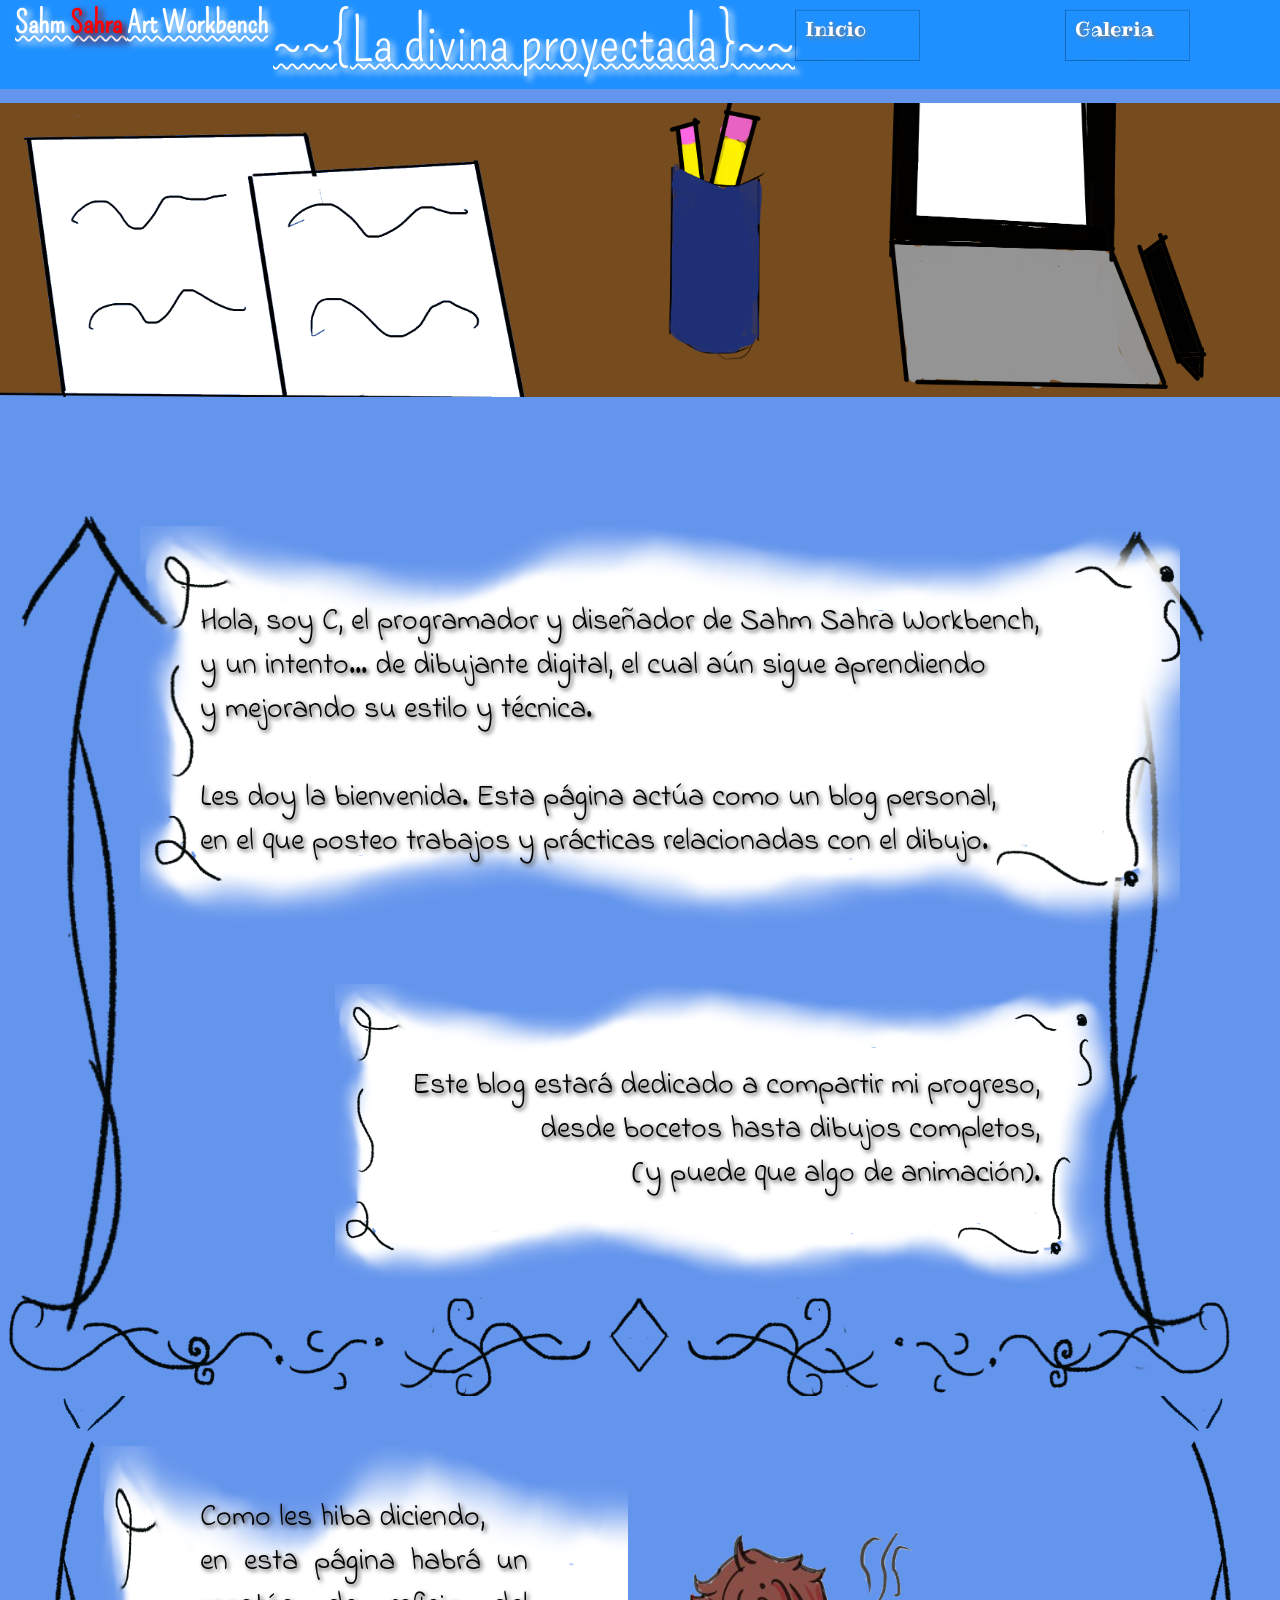
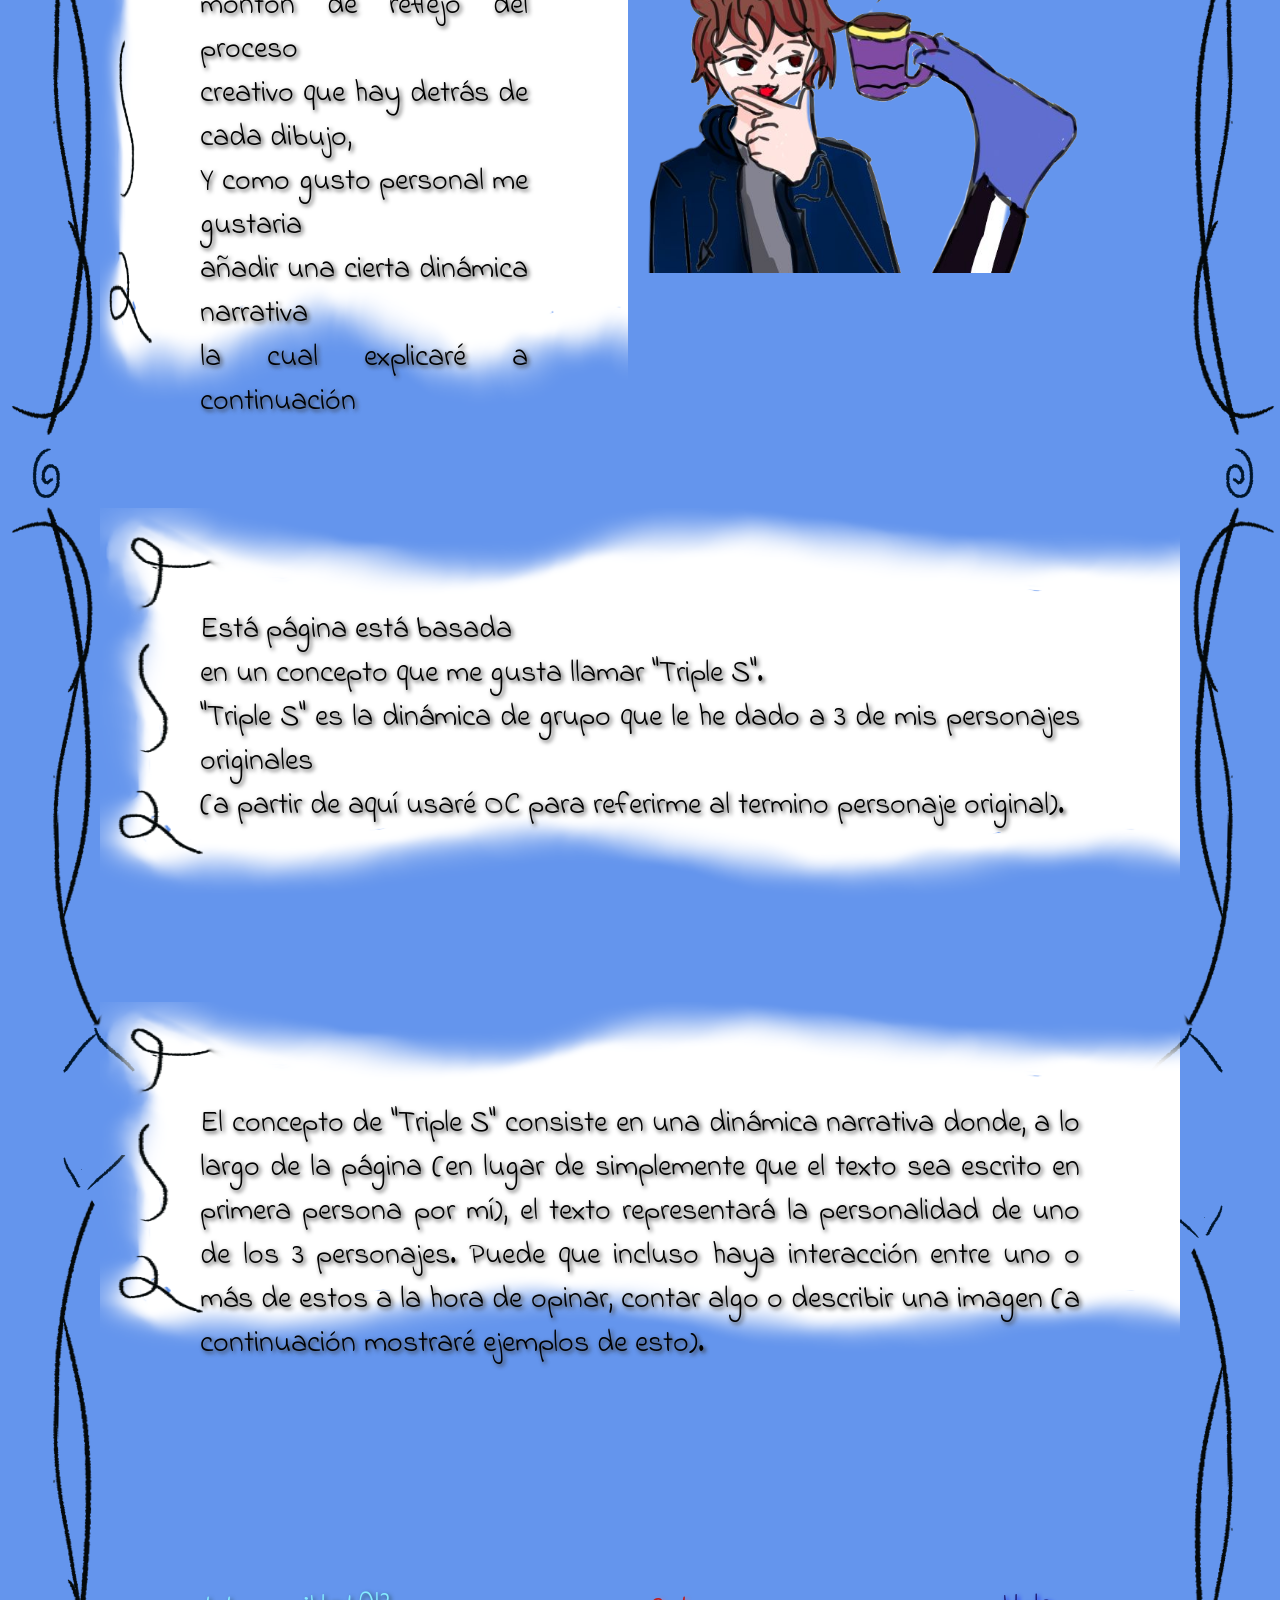
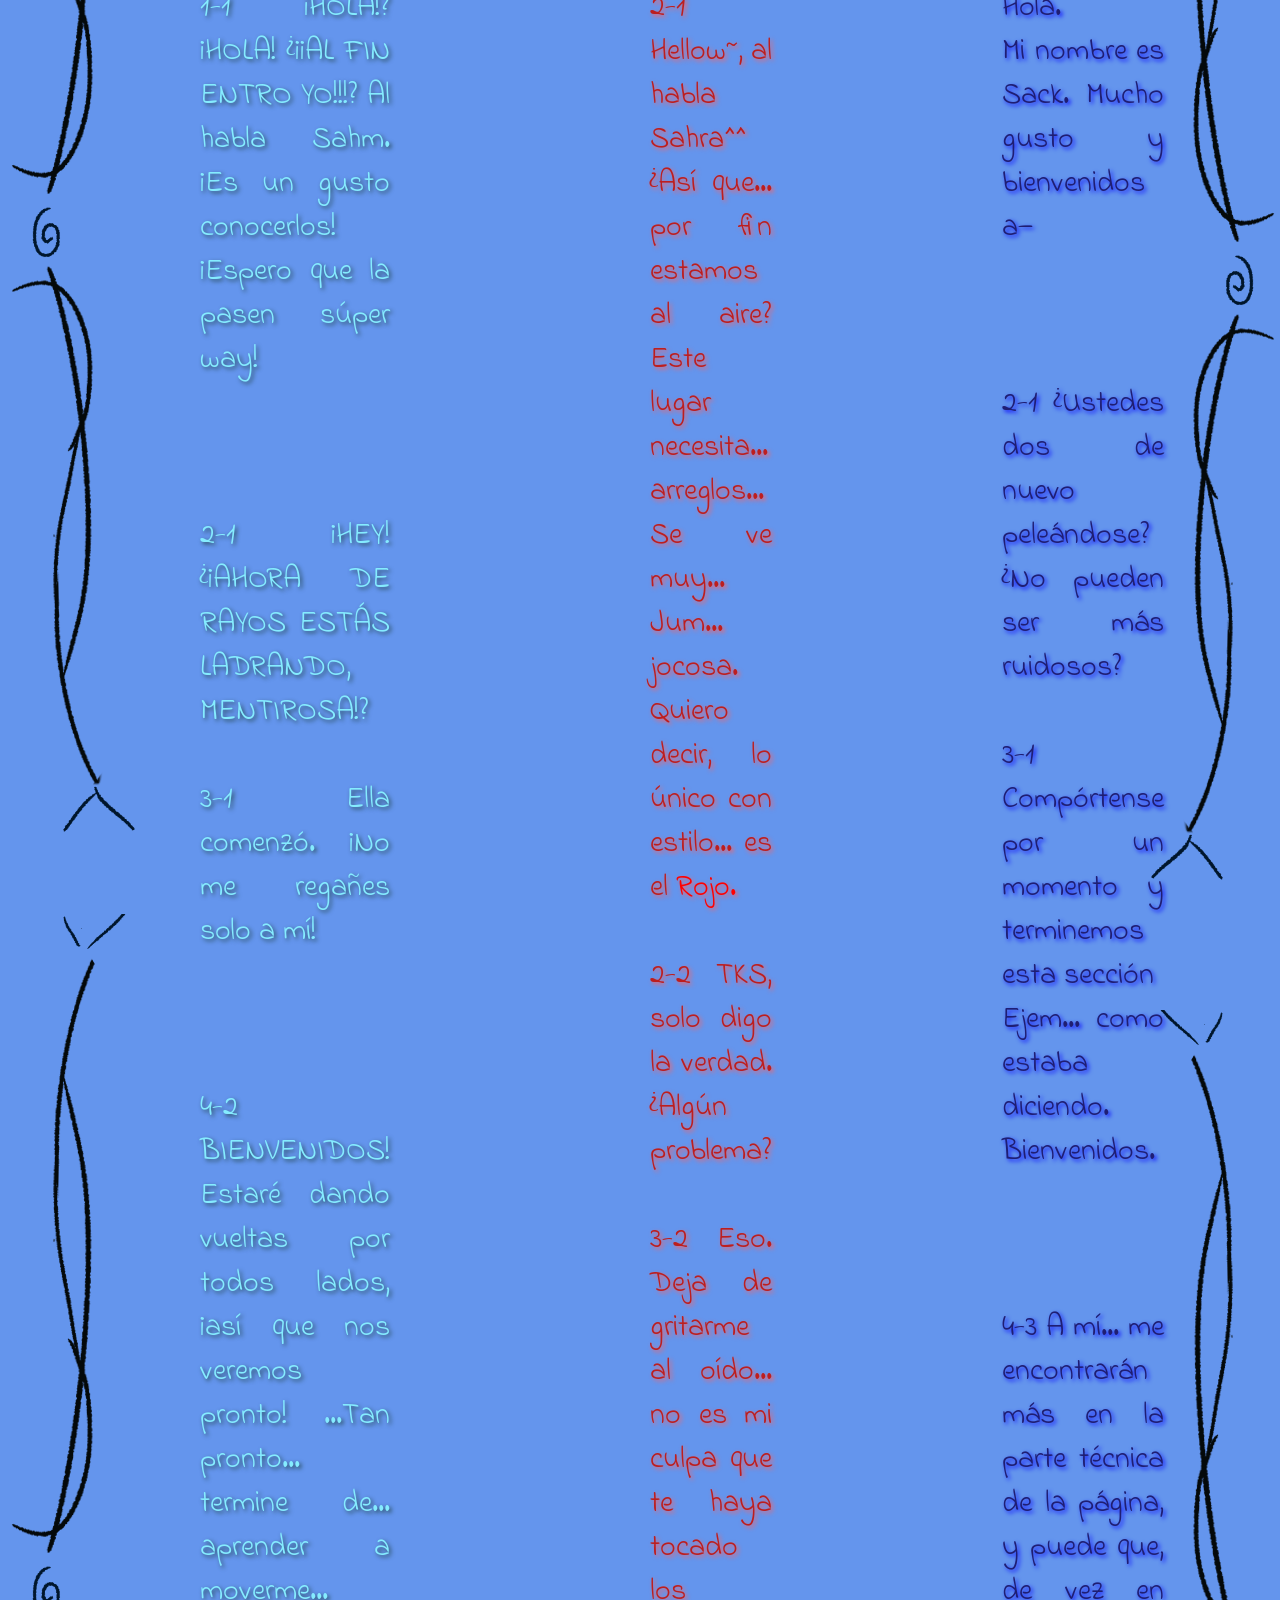
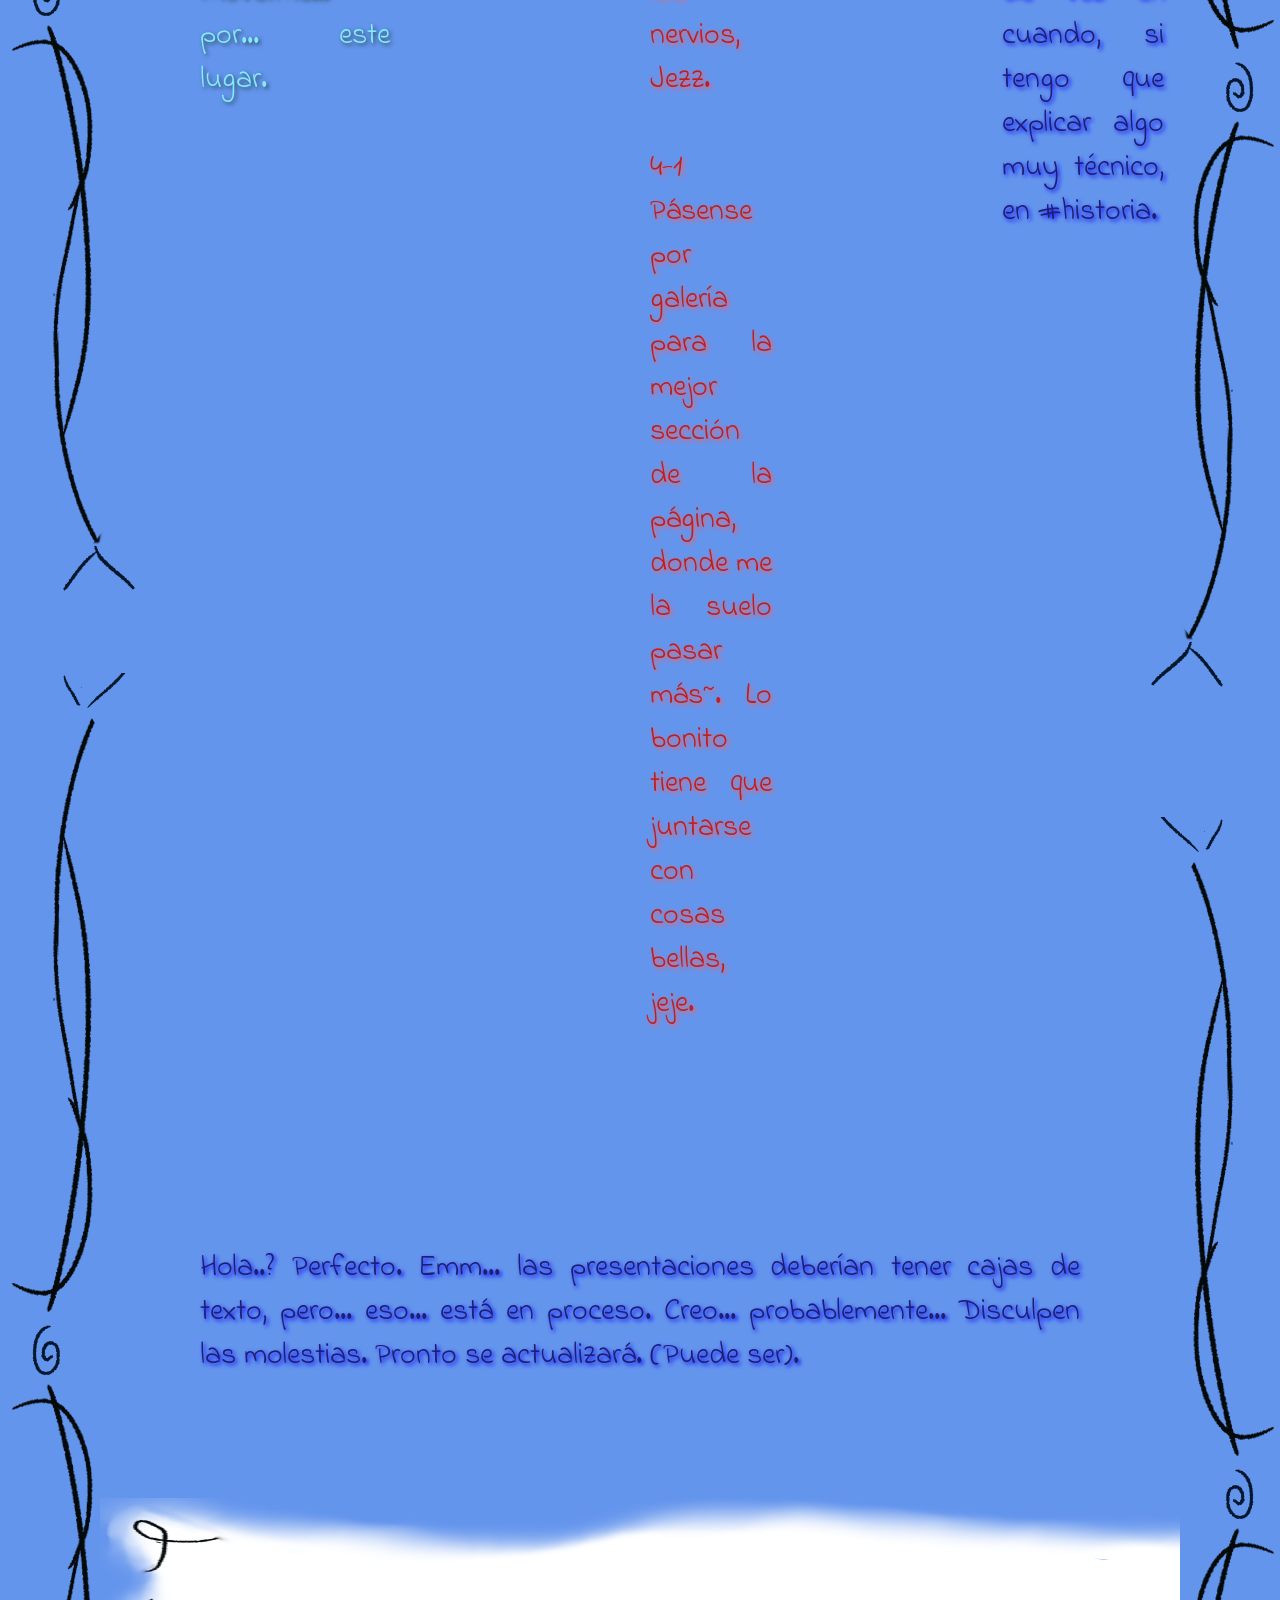
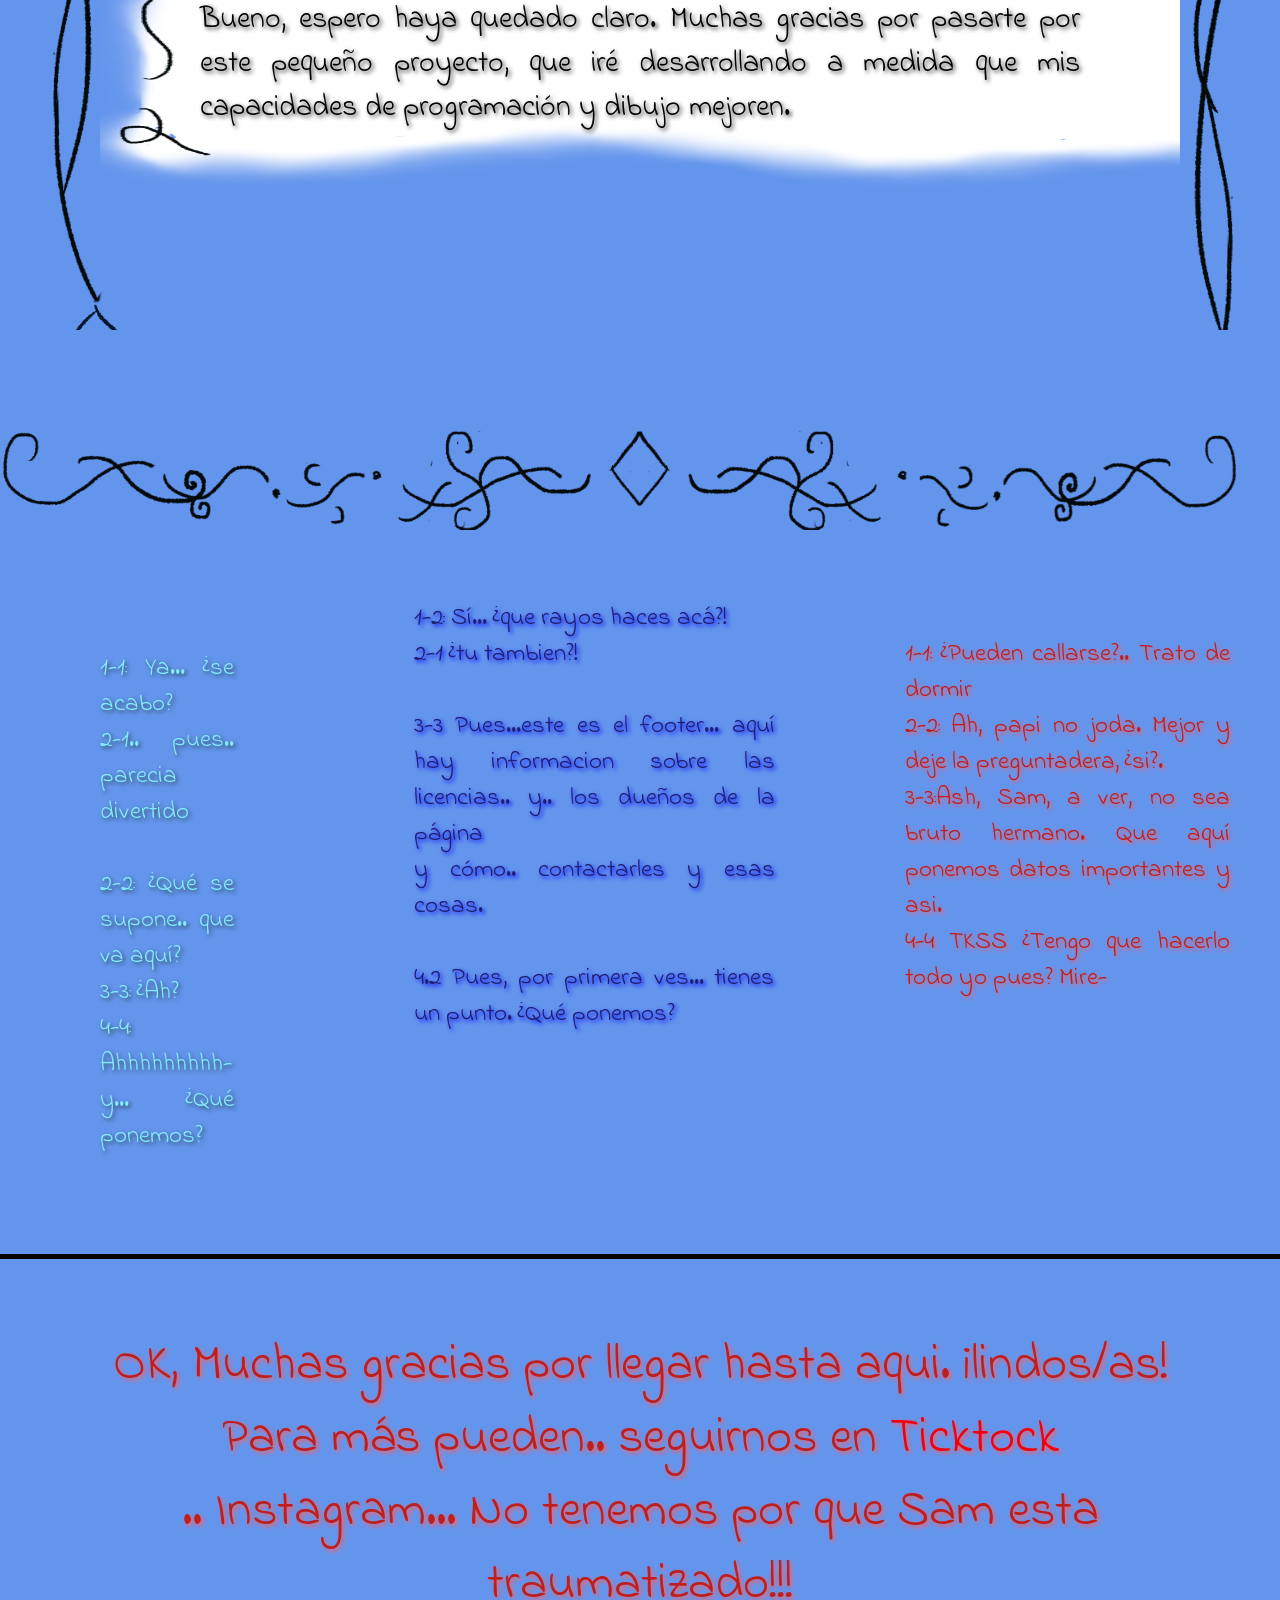
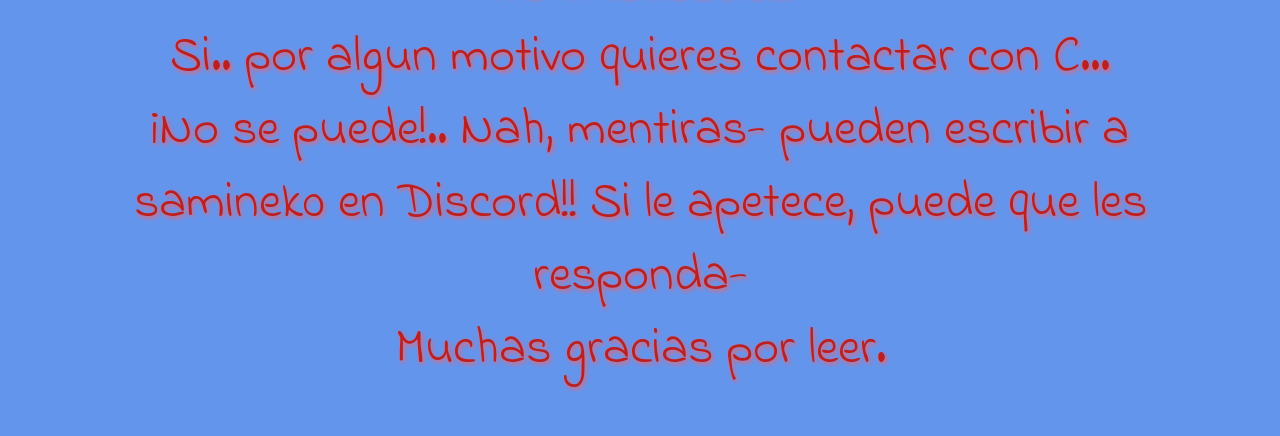
<file: index.html>
<!DOCTYPE html>
<html lang="en">
<head>
    <meta charset="UTF-8">
    <meta name="viewport" content="width=device-width, initial-scale=1.0">
    <title>Sahm Sahra art workbench</title>
    <link rel="stylesheet" href="Dis_index.css">
</head>
<body>
    <header>

            <h1 id="titulo"><sub></sub>Sahm <span id="sahra-sack"><span id="sahra">Sahra </span><span id="sack">Sack</span></span> Art Workbench</h1> 
            <p><sub>~~{La divina proyectada}~~</sub></p>  
                         
            <nav id="navegacion">   
                <a href="index.html" class="inicio">Inicio
                    <img  class = "boton" src="imagenes/botonsamprueba.png" alt="botonA">
                    <img class ="sam" src="imagenes/Samy.png" alt="sam">
                </a>
                    
                 <a href="galeria.html" class="galeria">Galeria 
                    <img  class = "botonG" src="imagenes/botonsamprueba.png" alt="botonb">
                    <img class = "Sahraboton" src="imagenes/Sahra.png" alt="sahraboton">
                 </a>
                <a href="Historia.html" class="historia">Historia
                    <img  class = "botonH" src="imagenes/botonsamprueba.png" alt="botonC">
                    <img class = "sahm_sahra" src="imagenes/sahm_sahra.png" alt="sahraboton">
                </a>
            </nav>

            
    </header>
    <main>
         <section id="banner">
      
            <img class="banner" src="imagenes/test fondo.png" alt="banner">

         </section>
         <div class="Intro">
         <p id="intro">Hola, soy C, el programador y diseñador de Sahm Sahra Workbench, 
            <br>y un intento... de dibujante digital, el cual aún sigue aprendiendo 
            <br>y mejorando su estilo y técnica.
            <br>
            <br>Les doy la bienvenida. Esta página actúa como un blog personal,
            <br>en el que posteo trabajos y prácticas relacionadas con el dibujo. </p>
         <p id="intro2">Este blog estará dedicado a compartir mi progreso,<br>desde bocetos hasta dibujos completos,
            <br>(y puede que algo de animación).</p>
         </div>
            <section class =" SegundaSeccion">
            <div class="ExplicacionTripleS">
                <div class="textoTriples">
            <P Id="intropart2">Como les hiba diciendo,  
                <br>en esta página habrá un montón de reflejo del proceso 
                <br>creativo que hay detrás de cada dibujo,
                <br>Y como gusto personal me gustaria 
                <br>añadir una cierta dinámica narrativa
                <br>la cual explicaré a continuación
            </p>
            </div>
                <img src="imagenes/Jum.png" alt="jumm" class="jumm">
        </div>
        <br>
        <br>
        <br>
        <p id="intropart3">Está página está basada
            <br>en un concepto que me gusta llamar "Triple S". <br>"Triple S" es la dinámica de grupo que le he dado a 3 de mis personajes originales <br> (a partir de aquí usaré OC para referirme al termino personaje original).
        </p>
        <br>
        <br>
        <br>
         <div>
            <p id=intropart4>
             El concepto de "Triple S" consiste en una dinámica
            narrativa donde, a lo largo de la página (en lugar de simplemente
            que el texto sea escrito en primera persona por mí), el texto representará la
            personalidad de uno de los 3 personajes. Puede que incluso haya
            interacción entre uno o más de estos a la hora de opinar, contar algo
            o describir una imagen (a continuación mostraré ejemplos de esto).
                
                
            </p>    
        </div>
        <div class=" descripciontripleS">
            <p id="sam">1-1 ¡HOLA!? ¡HOLA! ¿¡¡AL FIN ENTRO YO!!!? Al habla Sahm. ¡Es un gusto conocerlos! ¡Espero que la pasen súper way!
                <br>
                <br>
                <br>
                <Br> 2-1 ¡HEY! ¿¡AHORA DE RAYOS ESTÁS LADRANDO, MENTIROSA!?
                <br>
                <br> 3-1 Ella comenzó. ¡No me regañes solo a mí!
                <br>
                <br>
                <Br>
                <br>4-2 BIENVENIDOS! Estaré dando vueltas por todos lados, ¡así que nos veremos pronto! ...Tan pronto... termine de... aprender a moverme... por... este lugar.
                    <p>
            <p id="textSah">2-1 Hellow~, al habla Sahra^^ ¿Así que... por fin estamos al aire? Este lugar necesita... arreglos... Se ve muy... Jum... jocosa. Quiero decir, lo único con estilo... es el <span  style=color:#FF0000>Rojo.</span>
                <Br>
                <Br> 2-2 TKS, solo digo la verdad. ¿Algún problema?
                <br>
                <br> 3-2 Eso. Deja de gritarme al oído... no es mi culpa que te haya tocado los nervios, Jezz.
                <br> 
                <br>  4-1 Pásense por galería para la mejor sección de la página, donde me la suelo pasar más~. Lo bonito tiene que juntarse con cosas bellas, jeje.
            <p id="Sack">Hola.
                <BR>Mi nombre es Sack. Mucho gusto y bienvenidos a—
                <br>
                <br>
                <br>
                <br>2-1 ¿Ustedes dos de nuevo peleándose? 
                <br>¿No pueden ser más ruidosos?
                <br>
                <br>3-1 Compórtense por un momento y terminemos esta sección
                <br> Ejem... como estaba diciendo. Bienvenidos.
                <br>
                <br>
                <br>
                <br> 4-3 A mí... me encontrarán más en la parte técnica de la página, y puede que, de vez en cuando, si tengo que explicar algo muy técnico, en #historia.
                
            </p>


        </div>
        <section>
            <p class="sack">Hola..? Perfecto. Emm... las presentaciones deberían tener cajas de texto, pero... eso... está en proceso. Creo... probablemente... Disculpen las molestias. Pronto se actualizará. (Puede ser).</p>
        </section>
        <div>
            <p id="Finintroduccion">Bueno, espero haya quedado claro. Muchas gracias por pasarte por este pequeño proyecto, que iré desarrollando a medida que mis capacidades de programación y dibujo mejoren.</p>
        </div>
        </section>
        
       
    </main>
    <footer>
        <div class="cierre"></div>
        <div class="fotterdialogo" >
            <p id="Sam">1-1: Ya... ¿se acabo?
            <br>2-1.. pues.. parecia divertido
            <br>
            <br> 2-2: ¿Qué se supone.. que va aquí?
            <br> 3-3: ¿Ah?
            <br> 4-4: Ahhhhhhhhh- y... ¿Qué ponemos?
            </p>
            <p id="Sackfot">1-2: Sí... ¿que rayos haces acá?!
            <br>2-1 ¿tu tambien?!

            <br>
            <br> 3-3 Pues...este es el footer... aquí hay informacion sobre  las licencias.. y.. los dueños de la página
            <br> y cómo.. contactarles y esas cosas.
            <br>
            <br>4.2 Pues, por primera ves... tienes un punto. ¿Qué ponemos?
    
            </p>
    
            <p id="Sahrafot"><br>
                1-1: ¿Pueden callarse?.. Trato de dormir
                <br>2-2: Ah, papi no joda. Mejor y deje la preguntadera, ¿si?.
                <br>3-3:Ash, Sam, a ver, no sea bruto hermano. Que aquí ponemos datos importantes y asi.
                <br>4-4 TKSS ¿Tengo que hacerlo todo yo pues? Mire-
            </p>
            
        </div>
        <hr style="height:5px;border-width:0;background-color:black">
        <section id="Sahracierra">OK, Muchas gracias por llegar hasta aqui. ¡lindos/as!
            <br> Para más pueden.. seguirnos en 
                <a href="https://www.tiktok.com/@sahm_sahra_sack">Ticktock</a>
            <br>.. Instagram... No tenemos por que Sam esta traumatizado!!!
            <br> Si.. por algun motivo quieres contactar con C... 
            <br> ¡No se puede!.. Nah, mentiras- pueden escribir a saminek0 en Discord!! Si le apetece, puede que les responda-
            <br>Muchas gracias por leer.
        </p></section>

    </footer>
</body>
</html>
</file>
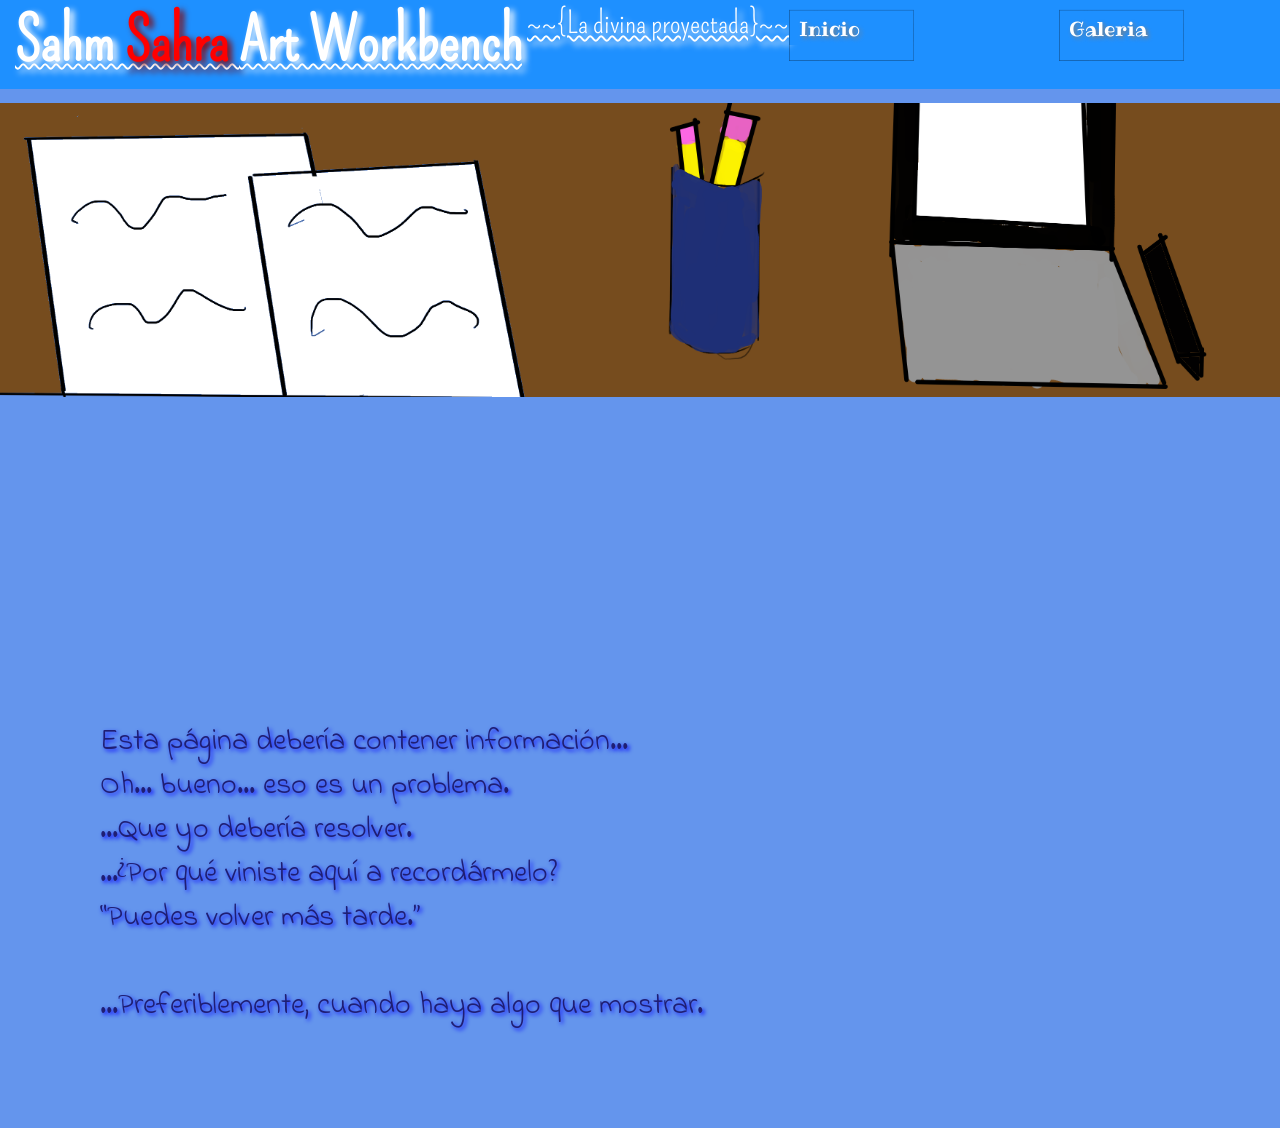
<file: galeria.html>
<!DOCTYPE html>
<html lang="en">
<head>
    <meta charset="UTF-8">
    <meta name="viewport" content="width=device-width, initial-scale=1.0">
    <title>Sahm Sahra art workbench</title>
    <link rel="stylesheet" href="Dis_galeria.css">
</head>
<body>
    <header>

            <h1 id="titulo">Sahm <span id="sahra-sack"><span id="sahra">Sahra </span><span id="sack">Sack</span></span> Art Workbench</h1>
            <p><sub>~~{La divina proyectada}~~</sub></p>                
            <nav id="navegacion">   
                <a href="index.html" class="inicio">Inicio
                    <img  class = "boton" src="imagenes/botonsamprueba.png" alt="botonA">
                    <img class ="sam" src="imagenes/Samy.png" alt="sam">
                </a>
                    
                 <a href="galeria.html" class="galeria">Galeria 
                    <img  class = "botonG" src="imagenes/botonsamprueba.png" alt="botonb">
                    <img class = "Sahraboton" src="imagenes/Sahra.png" alt="sahraboton">
                 </a>
                <a href="historia.html" class="historia">Historia
                    <img  class = "botonH" src="imagenes/botonsamprueba.png" alt="botonC">
                    <img class = "sahm_sahra" src="imagenes/sahm_sahra.png" alt="sahraboton">
                </a>
            </nav>

            
    </header>
    <main>
         <section id="banner">
      
            <img class="banner" src="imagenes/test fondo.png" alt="banner">
         </section>    
        <div>
             <p id="Sack">Esta página debería contener información...<br>
                Oh... bueno... eso es un problema.<br>
                ...Que yo debería resolver.<br>
                ...¿Por qué viniste aquí a recordármelo? 
            <br>“Puedes volver más tarde.”
            <br>
            <br>...Preferiblemente, cuando haya algo que mostrar.
            </p>
        </div>

        
    </footer>
</body>
</html>
</file>
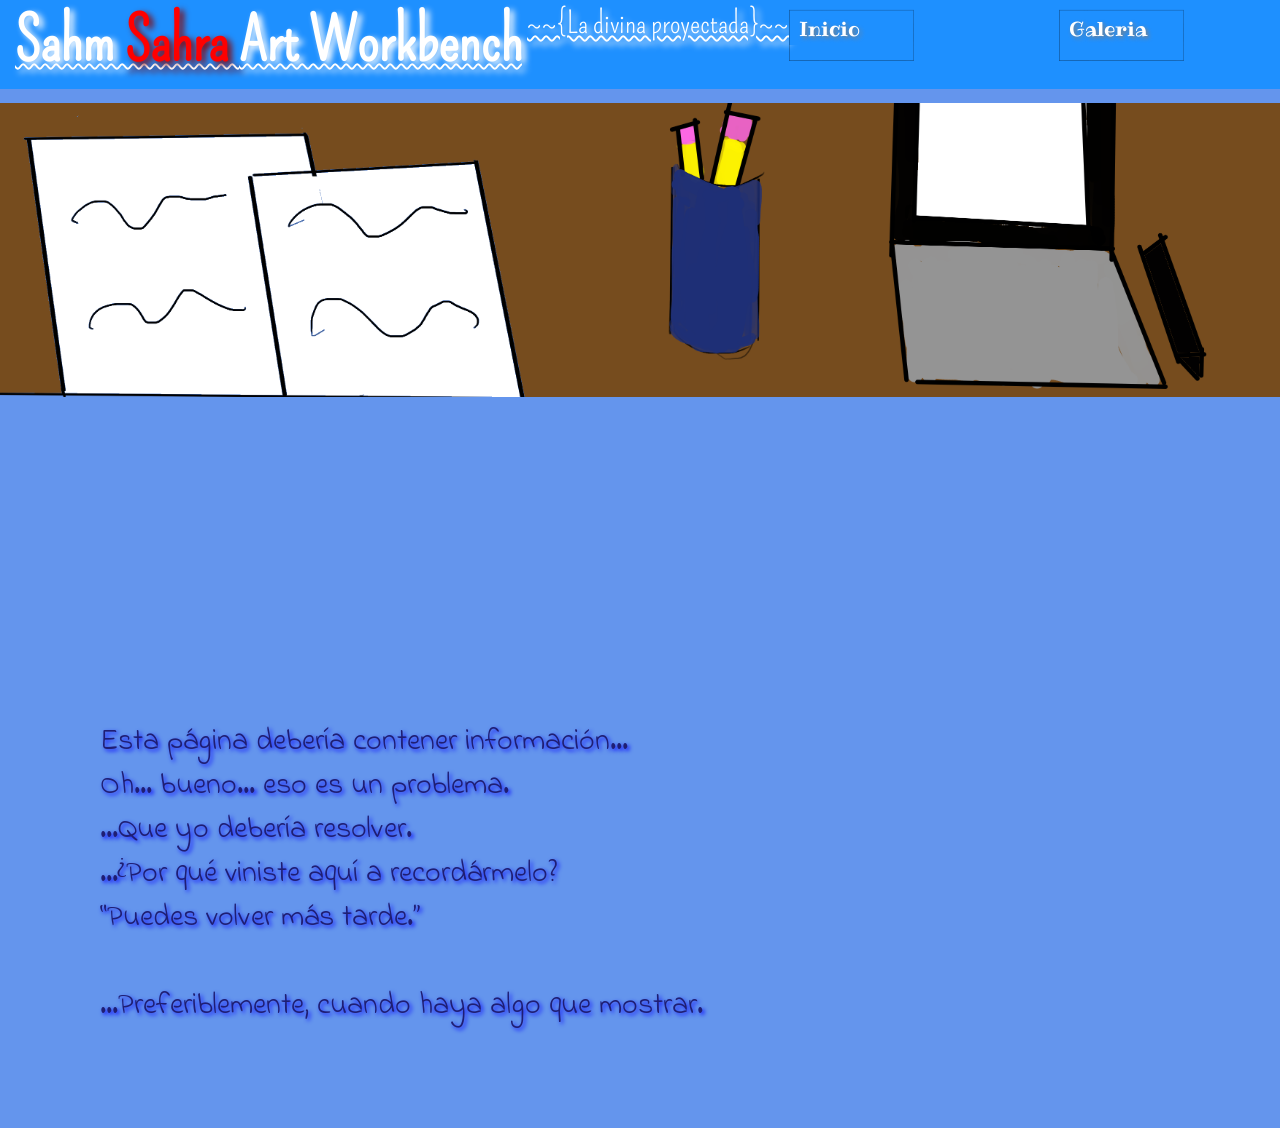
<file: historia.html>
<!DOCTYPE html>
<html lang="en">
<head>
    <meta charset="UTF-8">
    <meta name="viewport" content="width=device-width, initial-scale=1.0">
    <title>Sahm Sahra art workbench</title>
    <link rel="stylesheet" href="Dis_historia.css">
</head>
<body>
    <header>

            <h1 id="titulo">Sahm <span id="sahra-sack"><span id="sahra">Sahra </span><span id="sack">Sack</span></span> Art Workbench</h1>
            <p><sub>~~{La divina proyectada}~~</sub></p>                 
            <nav id="navegacion">   
                <a href="index.html" class="inicio">Inicio
                    <img  class = "boton" src="imagenes/botonsamprueba.png" alt="botonA">
                    <img class ="sam" src="imagenes/Samy.png" alt="sam">
                </a>
                    
                 <a href="galeria.html" class="galeria">Galeria 
                    <img  class = "botonG" src="imagenes/botonsamprueba.png" alt="botonb">
                    <img class = "Sahraboton" src="imagenes/Sahra.png" alt="sahraboton">
                 </a>
                <a href="historia.html" class="historia">Historia
                    <img  class = "botonH" src="imagenes/botonsamprueba.png" alt="botonC">
                    <img class = "sahm_sahra" src="imagenes/sahm_sahra.png" alt="sahraboton">
                </a>
            </nav>

            
    </header>
    <main>
         <section id="banner">
      
            <img class="banner" src="imagenes/test fondo.png" alt="banner">
         </section>
        <div>
            <p id="Sack">Esta página debería contener información...<br>
                Oh... bueno... eso es un problema.<br>
                ...Que yo debería resolver.<br>
                ...¿Por qué viniste aquí a recordármelo? 
            <br>“Puedes volver más tarde.”
            <br>
            <br>...Preferiblemente, cuando haya algo que mostrar.
            </p>
        </div>
    </main>
    <footer>

    </footer>
</body>
</html>
</file>
<file: Dis_index.css>
@import url('https://fonts.googleapis.com/css2?family=Pompiere&display=swap');
@import url('https://fonts.googleapis.com/css2?family=Pompiere&family=Ribeye&display=swap');
@import url('https://fonts.googleapis.com/css2?family=Indie+Flower&family=Pompiere&family=Ribeye&display=swap');
*{
    margin: 0;
    padding: 0;
    box-sizing: border-box;
    text-decoration: none;
}
body{
    background-color:cornflowerblue;
}
header{
    position: fixed;
    display:flex;
    width: 100%;
    height:89px;
    background-color:dodgerblue;
    align-items: flex-start; 
    justify-content: space-between;
    padding: 5px 10px;
    p sub{
                font-family: 'Pompiere', cursive;
        color: white;
        font-size: 60px;
        margin-left: 5px;
        white-space: nowrap;
        text-decoration-line: underline;
        text-decoration-style: wavy;
        text-decoration-color: white;
        text-decoration-thickness: 2px;
        text-underline-offset: 2px;
        text-shadow:4px 4px 6px white;

    }
    /*titulo de la pagina*/
    h1{
        
        font-family: 'Pompiere', cursive;
        color: white;
        font-size: 30px;
        margin-left: 5px;
        white-space: nowrap;
        text-decoration-line: underline;
        text-decoration-style: wavy;
        text-decoration-color: white;
        text-decoration-thickness: 2px;
        text-underline-offset: 2px;
        text-shadow:4px 3px 6px white;
    }
    /*titulo de la pagina y es el estilo del.. nombre-*/
    /*botones- y sus animaciones (  esto NO SE  toca)*/
    #navegacion{
        /*ajuste espacio en los botones ( el nav y todo eso*/
        gap: 100px;
        display:flex;
        /*ajuste espacio en los botones ( el nav y todo eso*/
         /*Esta parte de aca es la que.. define un poco la fuente de los botones. y que a pasar para encima baje*/
        a{
            background-color: dodgerblue;
            width:150px;
            height:40px;
            font-family: 'Ribeye', cursive;
            color: white;
            font-size: 20px;
            margin-right: 20px;
            transition: all 0.3s ease-in-out;
            text-shadow: 2px 2px 4px gray;
            padding: 10px;
        }
        a:hover {

        
        transform: translateY(30px);
            
    }
    /*Esta parte de aca es la que.. define un poco la fuente de los botones y que al pasar por encima baje para abajo.*/
    }
    /*esta parte define el boton de inicio.*/
    a.inicio{
        position:relative;
        display:inline-block;
    }
    .boton{ 

        z-index:2;
        top: 0;
        left:0;
        width:125px;
        height: 60px;
        object-fit: contain;
        display:block;
        position:absolute;
    
    }
    /*esta parte define el boton de inicio.*/
    /*controlador de la imagen del boton inicio y de sam*/
    .sam {
        width: 100px;
        height: auto;
        object-fit: contain;
        display: block;
        position: absolute;
        z-index: 3;
        left: calc(50% + 6px);
        top: -55px;
        transform: translateX(-50%);
        opacity: 0;
        pointer-events: none;
        transition: top 0.3s ease, opacity 0.3s ease;
    }


    a.inicio:hover .sam {

        opacity: 1;
    }
    /*controlador de la imagen del boton inicio y de sam*/
    /*propiedades del boton de galeria*/
    a.galeria{
        position:relative;
        display:inline-block;
        width:125px;
        height:60px;
        z-index:1;
    }
    .botonG{
        z-index:2;
        top: 0;
        left:0;
        width:125px;
        height: 60px;
        object-fit: contain;
        display:block;
        position:absolute;

    }
    /*propiedades del boton de galeria*/
    /*controlador del del boton de galeria*/
    .Sahraboton{
        width: 150px;
        height: auto;
        object-fit: contain;
        display: block;
        position: absolute;
        z-index: 3;
        left: calc(50% + 70px);
        top: -50px;
        transform: translateX(-50%);
        opacity: 0;
        visibility: hidden;
        pointer-events: none;
        transition: top 0.3s ease, opacity 0.3s ease;

    }
    a.galeria:hover .Sahraboton{
            opacity:1;
            visibility: visible;
            

    }
     /*controlador del del boton de galeria*/
    a.historia{
    position:relative;
    display:inline-block;
    width:125px;
    height:60px;
    z-index:1;
    }
    .botonH{
        z-index:2;
        top: 0;
        left:0;
        width:125px;
        height: 60px;
        object-fit: contain;
        display:block;
        position:absolute;

    
    }
    .sahm_sahra{
        width: 150px;
        height: auto;
        object-fit: contain;
        display: block;
        position: absolute;
        z-index: 3;
        left: calc(50% + -110px);
        top: -60px;
        transform: translateX(-50%);
        opacity: 0;
        visibility: hidden;
        pointer-events: none;
        transition: top 0.3s ease, opacity 0.3s ease;
   
    }
    .historia:hover .sahm_sahra{
        opacity:1;
            visibility: visible;
            

    }

/*botones- y sus animaciones (  esto NO SE  toca)*/
}
/*Estilos de los primeros 2 parrafos*/
main p#intro{
    text-align:justify;
    text-shadow: 2px 2px 4px #333333;
    font-family: 'Indie Flower', cursive;
    padding: 100px;
    margin-top: -100px;
    font-size: 30px;
    color:black;
    max-width: 700ch;
    background-image: url('imagenes/marco.png');
    background-position-x: 40px;
    background-position-y: 40%;
    background-repeat: no-repeat;
    background-size:1100px 400px;

}
main p#intro2{
    text-align:right;
    text-shadow: 2px 2px 4px #333333;
    font-family: 'Indie Flower', cursive;
    padding: 100px;
    padding-right: 100px;
    margin-right:40px;
    font-size: 30px;
    color:black;

    background-image: url('imagenes/marco.png');
    background-position-x: 98%;
    background-position-y: 20px;
    background-repeat: no-repeat;
    background-size:800px 300px;

}
/*Estilos de los primeros 2 parrafos*/

main div.ExplicacionTripleS{
    display:flex;
    align-items: center;
    justify-content: space-between;
    gap: 20px;
    margin-bottom: 30px;
}
main div.textoTriples{
    flex: 1;
}
main img.jumm{
    width: 520px;
    max-width: 40%;
    height: 600px;
    object-fit: contain;
    align-self: flex-start;
    margin: 0 100px 0 0;
}


main p#intropart2{
     text-align:justify;
    text-shadow: 2px 2px 4px #333333;
    font-family: 'Indie Flower', cursive;
    padding: 100px;
    font-size: 30px;
    color:black;
    max-width: 700ch;
    background-image: url('imagenes/marco.png');
    background-position-x: 0%;
    background-position-y: 30%;
    background-repeat: no-repeat;
    background-size:700px 560px;
    

}
main p#intropart3{
     text-align:justify;
    text-shadow: 2px 2px 4px #333333;
    font-family: 'Indie Flower', cursive;
    padding: 100px;
    margin-top: -100px;
    font-size: 30px;
    color:black;
    max-width: 700ch;
    background-image: url('imagenes/marco.png');

    background-repeat: no-repeat;
    background-size:1390px 390px;
}
main p#intropart4{
     text-align:justify;
    text-shadow: 2px 2px 4px #333333;
    font-family: 'Indie Flower', cursive;
    padding: 100px;
    margin-top: 20px;
    font-size: 30px;
    color:black;
    max-width: 700ch;
    background-image: url('imagenes/marco.png');

    background-repeat: no-repeat;
    background-size:1390px 350px;
   
}
main p#Finintroduccion{
     text-align:justify;
    text-shadow: 2px 2px 4px #333333;
    font-family: 'Indie Flower', cursive;
    padding: 100px;
    margin-top: 20px;
    font-size: 30px;
    color:black;
    max-width: 700ch;
    background-image: url('imagenes/marco.png');

    background-repeat: no-repeat;
    background-size:1490px 290px;
   
}

.descripciontripleS{
    display:flex;
    gap:30px
}

.descripciontripleS #sam{
         text-align:justify;
    text-shadow: 2px 2px 4px #23474F;
    font-family: 'Indie Flower', cursive;
    padding: 100px;
    margin-top: 20px;
    font-size: 30px;
    color:#85ECFF;
    max-width: 35ch;
    /*background-image: url('imagenes/marco.png');*/

    background-repeat: no-repeat;
    background-size:1390px 350px;

}
.descripciontripleS #textSah{
             text-align:justify;
    text-shadow: 2px 2px 4px #FF5E5E;
    font-family: 'Indie Flower', cursive;
    padding: 100px;
    margin-top: 20px;
    font-size: 30px;
    color:#BD1E1E;
    max-width: 35ch;
    /*background-image: url('imagenes/marco.png');*/

    background-repeat: no-repeat;
    background-size:1390px 350px;
}
.descripciontripleS #Sack{
    text-align:justify;
    text-shadow: 2px 2px 4px #0500FF;
    font-family: 'Indie Flower', cursive;
    padding: 100px;
    margin-top: 20px;
    font-size: 30px;
    color:#1F1E73;
    max-width: 35ch;
    /* background-image: url('imagenes/marco.png');*/

    background-repeat: no-repeat;
    background-size:1390px 350px;
}

.sack{
    text-align:justify;
    text-shadow: 2px 2px 4px #0500FF;
    font-family: 'Indie Flower', cursive;
    padding: 100px;
    margin-top: 20px;
    font-size: 30px;
    color:#1F1E73;
    max-width: 135ch;

}

/*.. fondos.. de los textos.. de la intro..*/


/* Marco.. de La intro ..? eso creo */
.Intro{
    padding-left: 100px;
    padding-right: 100px;
    padding-bottom:100px;
    background-image: url('imagenes/izquierda.png'), url('imagenes/abajo.png'), url('imagenes/derecha.png');
    background-repeat: no-repeat, no-repeat, no-repeat;
    background-position: left  center, bottom center,right center;
    background-size: auto 100%, 99% auto, auto 100%;

}
.cierre{
    width: 100%;
    min-height: 200px;
    background-image: url('imagenes/abajo.png');
  
    background-repeat: no-repeat;
    background-position: center bottom;
    background-size: 100% auto;
   ;

} 
/* Marco.. de La intro ..? eso creo */
.SegundaSeccion{
    padding-left:100px;
    padding-right:100px;
    padding-bottom:100px;
    background-image: url('imagenes/margenlargo.png'),url('imagenes/margenlargod.png');
    background-repeat: repeat-y;
    background-position: left top,right top;

}
/*animacion.. del color.. del titulo =(*/
main section#banner{
    width: 100%;
    height: 600px;
    display: flex;
    justify-content: center;
    align-items: center;
}
#banner img{
    margin-top: -100px;
    width: 100%;
    height: auto;
    object-fit: cover;
}


#sack{
    display: none;
    color:#2029D4;
    text-shadow:4px 3px 6px #2029D4;
}
#sahra{
    
    display:inline; 
    color:red;
    text-shadow:4px 3px 6px #8A0000;
}

#sahra-sack:hover #sahra{
    display: none;
}

#sahra-sack:hover #sack{
    display: inline;
}
footer{
    background-color:cornflowerblue;

}
.fotterdialogo #Sam{
    text-align:justify;
    text-shadow: 2px 2px 4px #23474F;
    font-family: 'Indie Flower', cursive;
    padding: 100px;
    margin-top: 20px;
    font-size: 25px;
    color:#85ECFF;
    max-width: 100h;
    /*background-image: url('imagenes/marco.png');*/

    background-repeat: no-repeat;
    background-size:1390px 350px;

}
.fotterdialogo{
    display:flex;
    gap:30px;

}
.fotterdialogo #Sackfot{
    text-align:justify;
    text-shadow: 2px 2px 4px #0500FF;
    font-family: 'Indie Flower', cursive;
    padding: 50px;
    margin-top: 20px;
    font-size: 25px;
    color:#1F1E73;
    max-width: 100ch;
    /* background-image: url('imagenes/marco.png');*/

    background-repeat: no-repeat;
    background-size:1390px 350px;
}
.fotterdialogo #Sahrafot{
    text-align:justify;
    text-shadow: 2px 2px 4px #FF5E5E;
    font-family: 'Indie Flower', cursive;
    padding: 50px;
    margin-top: 20px;
    font-size: 25px;
    color:#BD1E1E;
    max-width: 100ch;
    /*background-image: url('imagenes/marco.png');*/

    background-repeat: no-repeat;
    background-size:1390px 350px;
}
footer {
    section#Sahracierra{
    text-align: center;
    text-shadow: 2px 2px 4px #FF5E5E;
    font-family: 'Indie Flower', cursive;
    padding: 50px;
    margin-top: 20px;
    font-size: 50px;
    color:#BD1E1E;
    max-width: 100ch;
    /*background-image: url('imagenes/marco.png');*/

    background-repeat: no-repeat;
    background-size:1390px 350px;
}
a:link{
    color: #f0000f;
}
}
</file>
<file: Dis_galeria.css>
@import url('https://fonts.googleapis.com/css2?family=Pompiere&display=swap');
@import url('https://fonts.googleapis.com/css2?family=Pompiere&family=Ribeye&display=swap');
@import url('https://fonts.googleapis.com/css2?family=Indie+Flower&family=Pompiere&family=Ribeye&display=swap');
*{
    margin: 0;
    padding: 0;
    box-sizing: border-box;
    text-decoration: none;
}
body{
    background-color:cornflowerblue;
}
header{
    position: fixed;
    display:flex;
    width: 100%;
    height:89px;
    background-color:dodgerblue;
    align-items: flex-start; 
    justify-content: space-between;
    padding: 5px 10px;
    /*titulo de la pagina*/
    h1{
        
        font-family: 'Pompiere', cursive;
        color: white;
        font-size: 60px;
        margin-left: 5px;
        white-space: nowrap;
        text-decoration-line: underline;
        text-decoration-style: wavy;
        text-decoration-color: white;
        text-decoration-thickness: 2px;
        text-underline-offset: 2px;
        text-shadow:4px 3px 6px white;
    }
        p sub{
                font-family: 'Pompiere', cursive;
        color: white;
        font-size: 30px;
        margin-left: 5px;
        white-space: nowrap;
        text-decoration-line: underline;
        text-decoration-style: wavy;
        text-decoration-color: white;
        text-decoration-thickness: 2px;
        text-underline-offset: 2px;
        text-shadow:4px 4px 6px white;

    }
    /*titulo de la pagina y es el estilo del.. nombre-*/
    /*botones- y sus animaciones (  esto NO SE  toca)*/
    #navegacion{
        /*ajuste espacio en los botones ( el nav y todo eso*/
        gap: 100px;
        display:flex;
        /*ajuste espacio en los botones ( el nav y todo eso*/
         /*Esta parte de aca es la que.. define un poco la fuente de los botones. y que a pasar para encima baje*/
        a{
            background-color: dodgerblue;
            width:150px;
            height:40px;
            font-family: 'Ribeye', cursive;
            color: white;
            font-size: 20px;
            margin-right: 20px;
            transition: all 0.3s ease-in-out;
            text-shadow: 2px 2px 4px gray;
            padding: 10px;
        }
        a:hover {

        
        transform: translateY(30px);
            
    }
    /*Esta parte de aca es la que.. define un poco la fuente de los botones y que al pasar por encima baje para abajo.*/
    }
    /*esta parte define el boton de inicio.*/
    a.inicio{
        position:relative;
        display:inline-block;
    }
    .boton{ 

        z-index:2;
        top: 0;
        left:0;
        width:125px;
        height: 60px;
        object-fit: contain;
        display:block;
        position:absolute;
    
    }
    /*esta parte define el boton de inicio.*/
    /*controlador de la imagen del boton inicio y de sam*/
    .sam {
        width: 100px;
        height: auto;
        object-fit: contain;
        display: block;
        position: absolute;
        z-index: 3;
        left: calc(50% + 6px);
        top: -55px;
        transform: translateX(-50%);
        opacity: 0;
        pointer-events: none;
        transition: top 0.3s ease, opacity 0.3s ease;
    }


    a.inicio:hover .sam {

        opacity: 1;
    }
    /*controlador de la imagen del boton inicio y de sam*/
    /*propiedades del boton de galeria*/
    a.galeria{
        position:relative;
        display:inline-block;
        width:125px;
        height:60px;
        z-index:1;
    }
    .botonG{
        z-index:2;
        top: 0;
        left:0;
        width:125px;
        height: 60px;
        object-fit: contain;
        display:block;
        position:absolute;

    }
    /*propiedades del boton de galeria*/
    /*controlador del del boton de galeria*/
    .Sahraboton{
        width: 150px;
        height: auto;
        object-fit: contain;
        display: block;
        position: absolute;
        z-index: 3;
        left: calc(50% + 70px);
        top: -50px;
        transform: translateX(-50%);
        opacity: 0;
        visibility: hidden;
        pointer-events: none;
        transition: top 0.3s ease, opacity 0.3s ease;

    }
    a.galeria:hover .Sahraboton{
            opacity:1;
            visibility: visible;
            

    }
     /*controlador del del boton de galeria*/
    a.historia{
    position:relative;
    display:inline-block;
    width:125px;
    height:60px;
    z-index:1;
    }
    .botonH{
        z-index:2;
        top: 0;
        left:0;
        width:125px;
        height: 60px;
        object-fit: contain;
        display:block;
        position:absolute;

    
    }
    .sahm_sahra{
        width: 150px;
        height: auto;
        object-fit: contain;
        display: block;
        position: absolute;
        z-index: 3;
        left: calc(50% + -110px);
        top: -60px;
        transform: translateX(-50%);
        opacity: 0;
        visibility: hidden;
        pointer-events: none;
        transition: top 0.3s ease, opacity 0.3s ease;
   
    }
    .historia:hover .sahm_sahra{
        opacity:1;
            visibility: visible;
            

    }

/*botones- y sus animaciones (  esto NO SE  toca)*/
}

main p#Sack{
    text-align:justify;
    text-shadow: 2px 2px 4px #0500FF;
    font-family: 'Indie Flower', cursive;
    padding: 100px;
    margin-top: 20px;
    font-size: 30px;
    color:#1F1E73;
    max-width: 135ch;

}

/*.. fondos.. de los textos.. de la intro..*/


/* Marco.. de La intro ..? eso creo */



/*animacion.. del color.. del titulo =(*/
main section#banner{
    width: 100%;
    height: 600px;
    display: flex;
    justify-content: center;
    align-items: center;
}
#banner img{
    margin-top: -100px;
    width: 100%;
    height: auto;
    object-fit: cover;
}


#sack{
    display: none;
    color:#2029D4;
    text-shadow:4px 3px 6px #2029D4;
}
#sahra{
    
    display:inline; 
    color:red;
    text-shadow:4px 3px 6px #8A0000;
}

#sahra-sack:hover #sahra{
    display: none;
}

#sahra-sack:hover #sack{
    display: inline;
}
</file>
<file: Dis_historia.css>
@import url('https://fonts.googleapis.com/css2?family=Pompiere&display=swap');
@import url('https://fonts.googleapis.com/css2?family=Pompiere&family=Ribeye&display=swap');
@import url('https://fonts.googleapis.com/css2?family=Indie+Flower&family=Pompiere&family=Ribeye&display=swap');
*{
    margin: 0;
    padding: 0;
    box-sizing: border-box;
    text-decoration: none;
}
body{
    background-color:cornflowerblue;
}
header{
    position: fixed;
    display:flex;
    width: 100%;
    height:89px;
    background-color:dodgerblue;
    align-items: flex-start; 
    justify-content: space-between;
    padding: 5px 10px;
    /*titulo de la pagina*/
    h1{
        
        font-family: 'Pompiere', cursive;
        color: white;
        font-size: 60px;
        margin-left: 5px;
        white-space: nowrap;
        text-decoration-line: underline;
        text-decoration-style: wavy;
        text-decoration-color: white;
        text-decoration-thickness: 2px;
        text-underline-offset: 2px;
        text-shadow:4px 3px 6px white;
    }
        p sub{
                font-family: 'Pompiere', cursive;
        color: white;
        font-size: 30px;
        margin-left: 5px;
        white-space: nowrap;
        text-decoration-line: underline;
        text-decoration-style: wavy;
        text-decoration-color: white;
        text-decoration-thickness: 2px;
        text-underline-offset: 2px;
        text-shadow:4px 4px 6px white;

    }
    /*titulo de la pagina y es el estilo del.. nombre-*/
    /*botones- y sus animaciones (  esto NO SE  toca)*/
    #navegacion{
        /*ajuste espacio en los botones ( el nav y todo eso*/
        gap: 100px;
        display:flex;
        /*ajuste espacio en los botones ( el nav y todo eso*/
         /*Esta parte de aca es la que.. define un poco la fuente de los botones. y que a pasar para encima baje*/
        a{
            background-color: dodgerblue;
            width:150px;
            height:40px;
            font-family: 'Ribeye', cursive;
            color: white;
            font-size: 20px;
            margin-right: 20px;
            transition: all 0.3s ease-in-out;
            text-shadow: 2px 2px 4px gray;
            padding: 10px;
        }
        a:hover {

        
        transform: translateY(30px);
            
    }
    /*Esta parte de aca es la que.. define un poco la fuente de los botones y que al pasar por encima baje para abajo.*/
    }
    /*esta parte define el boton de inicio.*/
    a.inicio{
        position:relative;
        display:inline-block;
    }
    .boton{ 

        z-index:2;
        top: 0;
        left:0;
        width:125px;
        height: 60px;
        object-fit: contain;
        display:block;
        position:absolute;
    
    }
    /*esta parte define el boton de inicio.*/
    /*controlador de la imagen del boton inicio y de sam*/
    .sam {
        width: 100px;
        height: auto;
        object-fit: contain;
        display: block;
        position: absolute;
        z-index: 3;
        left: calc(50% + 6px);
        top: -55px;
        transform: translateX(-50%);
        opacity: 0;
        pointer-events: none;
        transition: top 0.3s ease, opacity 0.3s ease;
    }


    a.inicio:hover .sam {

        opacity: 1;
    }
    /*controlador de la imagen del boton inicio y de sam*/
    /*propiedades del boton de galeria*/
    a.galeria{
        position:relative;
        display:inline-block;
        width:125px;
        height:60px;
        z-index:1;
    }
    .botonG{
        z-index:2;
        top: 0;
        left:0;
        width:125px;
        height: 60px;
        object-fit: contain;
        display:block;
        position:absolute;

    }
    /*propiedades del boton de galeria*/
    /*controlador del del boton de galeria*/
    .Sahraboton{
        width: 150px;
        height: auto;
        object-fit: contain;
        display: block;
        position: absolute;
        z-index: 3;
        left: calc(50% + 70px);
        top: -50px;
        transform: translateX(-50%);
        opacity: 0;
        visibility: hidden;
        pointer-events: none;
        transition: top 0.3s ease, opacity 0.3s ease;

    }
    a.galeria:hover .Sahraboton{
            opacity:1;
            visibility: visible;
            

    }
     /*controlador del del boton de galeria*/
    a.historia{
    position:relative;
    display:inline-block;
    width:125px;
    height:60px;
    z-index:1;
    }
    .botonH{
        z-index:2;
        top: 0;
        left:0;
        width:125px;
        height: 60px;
        object-fit: contain;
        display:block;
        position:absolute;

    
    }
    .sahm_sahra{
        width: 150px;
        height: auto;
        object-fit: contain;
        display: block;
        position: absolute;
        z-index: 3;
        left: calc(50% + -110px);
        top: -60px;
        transform: translateX(-50%);
        opacity: 0;
        visibility: hidden;
        pointer-events: none;
        transition: top 0.3s ease, opacity 0.3s ease;
   
    }
    .historia:hover .sahm_sahra{
        opacity:1;
            visibility: visible;
            

    }

/*botones- y sus animaciones (  esto NO SE  toca)*/
}

main p#Sack{
    text-align:justify;
    text-shadow: 2px 2px 4px #0500FF;
    font-family: 'Indie Flower', cursive;
    padding: 100px;
    margin-top: 20px;
    font-size: 30px;
    color:#1F1E73;
    max-width: 135ch;

}

/*.. fondos.. de los textos.. de la intro..*/


/* Marco.. de La intro ..? eso creo */



/*animacion.. del color.. del titulo =(*/
main section#banner{
    width: 100%;
    height: 600px;
    display: flex;
    justify-content: center;
    align-items: center;
}
#banner img{
    margin-top: -100px;
    width: 100%;
    height: auto;
    object-fit: cover;
}


#sack{
    display: none;
    color:#2029D4;
    text-shadow:4px 3px 6px #2029D4;
}
#sahra{
    
    display:inline; 
    color:red;
    text-shadow:4px 3px 6px #8A0000;
}

#sahra-sack:hover #sahra{
    display: none;
}

#sahra-sack:hover #sack{
    display: inline;
}
</file>
